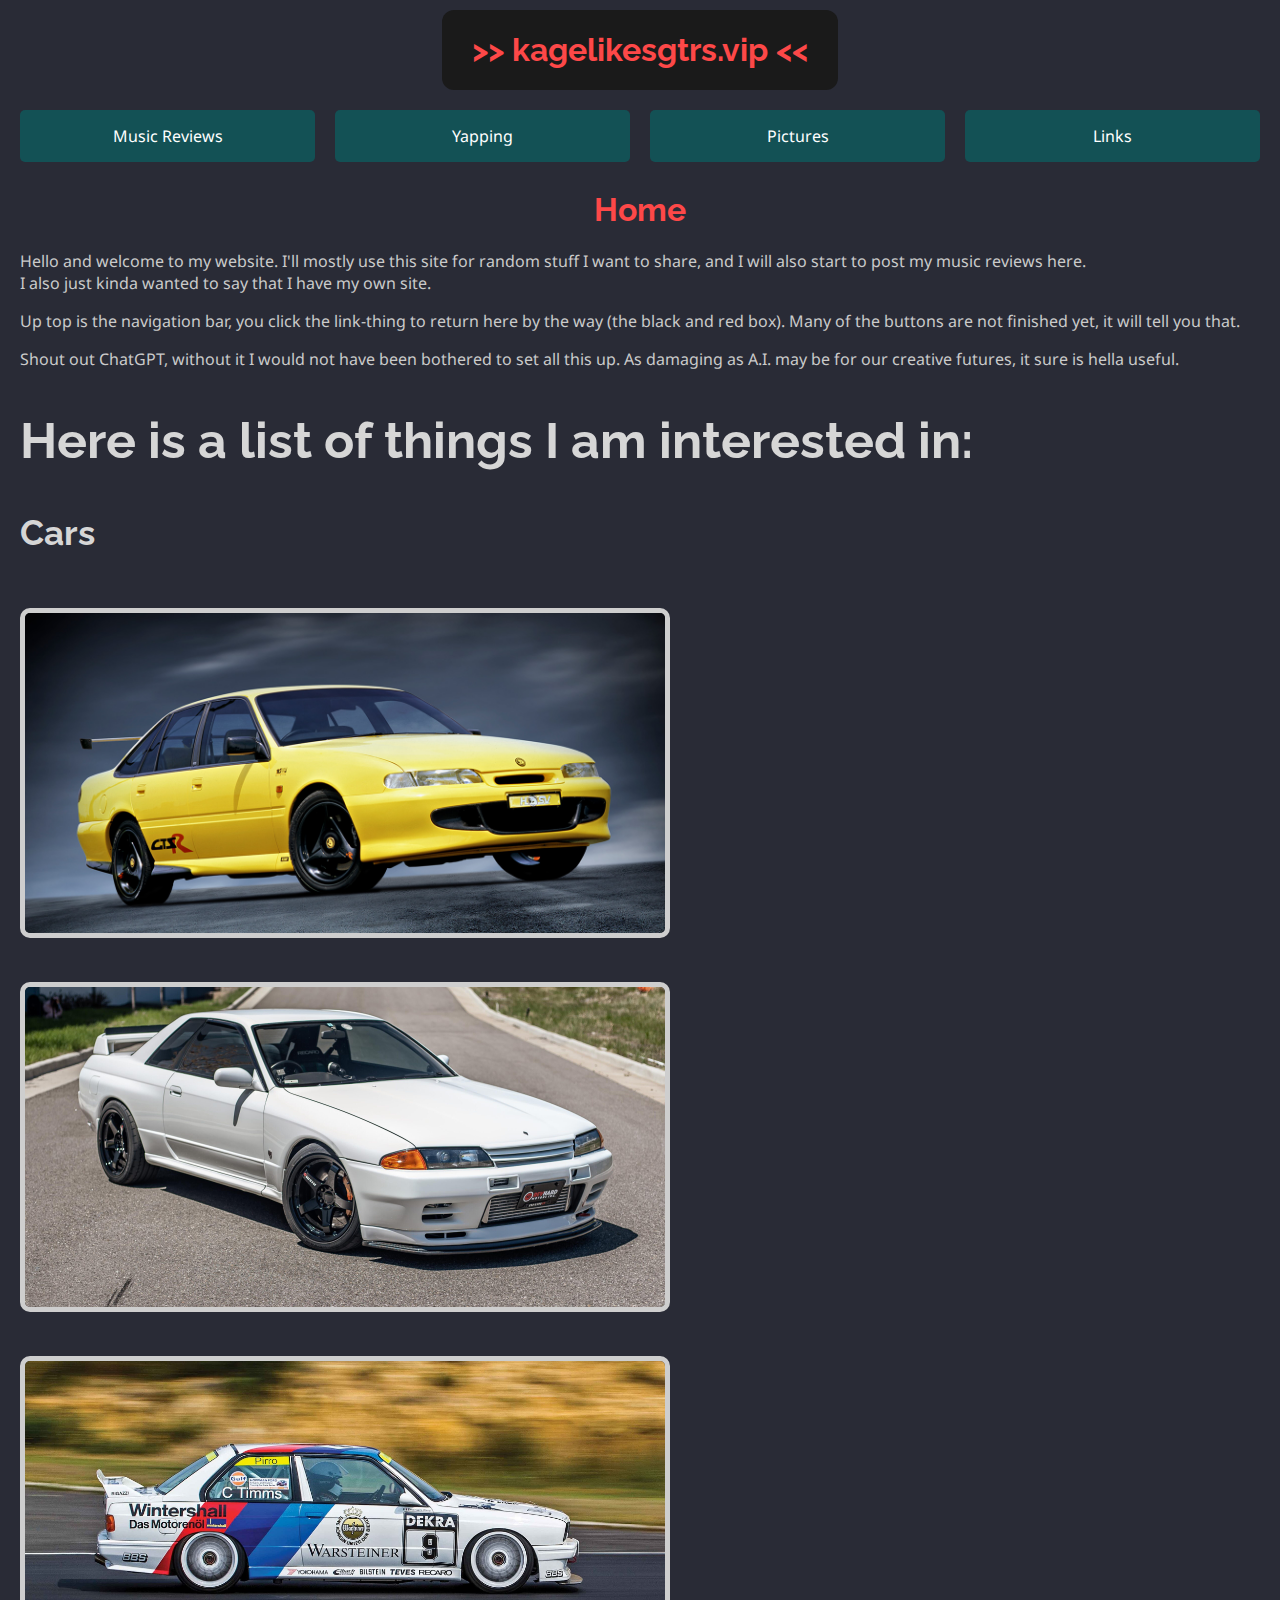
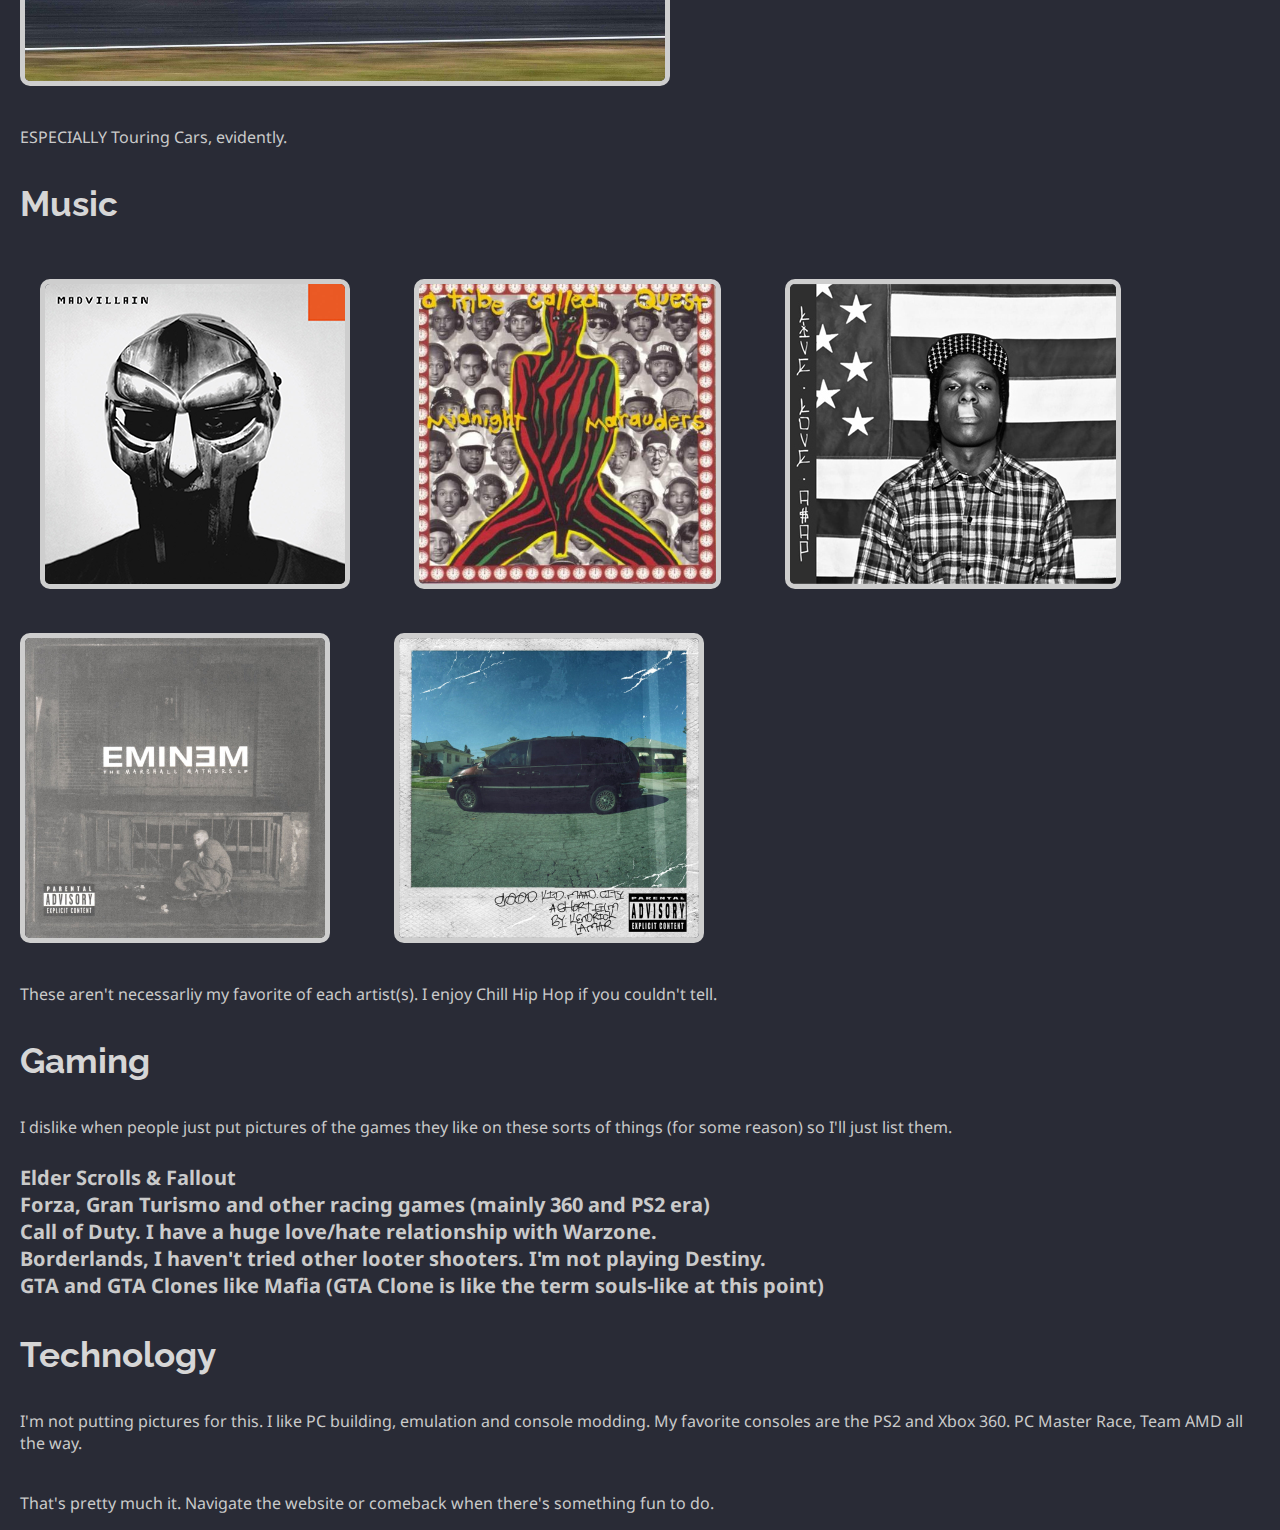
<file: index.html>
<!DOCTYPE html>
<html lang="en">
<head>
    <meta charset="UTF-8">
    <meta name="viewport" content="width=device-width, initial-scale=1.0">
    <title>kfc.co.nz</title>
    <link rel="stylesheet" href="styles.css">
    <link rel="icon" type="image/x-icon" href="https://upload.wikimedia.org/wikipedia/en/thumb/7/73/Trollface.png/220px-Trollface.png">
    <link rel="preconnect" href="https://fonts.googleapis.com">
    <link rel="preconnect" href="https://fonts.gstatic.com" crossorigin>
    <link href="https://fonts.googleapis.com/css2?family=Noto+Sans:ital,wght@0,100..900;1,100..900&family=Raleway:ital,wght@0,100..900;1,100..900&display=swap" rel="stylesheet">
    <style>
        img {
            width: 50vw; /* 50% of viewport width */
            height: auto; /* Maintain aspect ratio */
            margin: 20px;
            border: 5px solid rgb(206, 206, 206); /* 5px thick, solid black border */
            border-radius: 10px; /* Rounded corners */
        }
    </style>
</head>

<header class="header">
    <a href="index.html" class="button-link">
    <div class="rounded-rectangle">
        <h1 style="text-align: center;">>> kagelikesgtrs.vip <<</h1>
    </div>
    </a>
    <nav class="nav-buttons">
        <a href="musicreviews.html" class="button">Music Reviews</a>
        <a href="yapping.html" class="button">Yapping</a>
        <a href="gallery.html" class="button">Pictures</a>
        <a href="links.html" class="button">Links</a>
    </nav>
</header>

<body>
<h1 style="text-align: center;">Home</h1>
<p>Hello and welcome to my website. I'll mostly use this site for random stuff I want to share, and I will also start to post my music reviews here.
<br> I also just kinda  wanted to say that I have my own site. 
</p>
<p>Up top is the navigation bar, you click the link-thing to return here by the way (the black and red box). Many of the buttons are not finished yet, it will tell you that.</p>
<p>Shout out ChatGPT, without it I would not have been bothered to set all this up. As damaging as A.I. may be for our creative futures, it sure is hella useful.</p>
<h2>Here is a list of things I am interested in:</h2>

<h3>Cars</h3>

<img src="images/HSV-VS-GTSR-lg.jpg" alt="Gunmetal Grey R32 GTR"> 
<img src="images/Nissan-Skyline-R32-GTR-4-scaled(1).jpg" alt="Red VR Clubsport"> 
<img src="images/8394881372_6fc6e48bed_o-2(1).jpg" alt="DTM E30 M3"> 

<p>ESPECIALLY Touring Cars, evidently.</p>

<h3>Music</h3>

<img src="images/Madvillainy_cover.png" alt="Gunmetal Grey R32 GTR"style="width: auto; height: 300px; object-fit: cover; margin-left: 40px; margin-right: 40px;"> 
<img src="images/midnight marauders.jpg" alt="Red VR Clubsport"style="width: auto; height: 300px; object-fit: cover; margin-left: 20px; margin-right: 40px;"> 
<img src="images/Live_Love_ASAP.jpg" alt="DTM E30 M3" style="width: auto; height: 300px; object-fit: cover; margin-left: 20px; margin-right: 40px;"> 
<img src="images/mmlp.jpg" alt="DTM E30 M3" style="width: auto; height: 300px; object-fit: cover; margin-left: 20px; margin-right: 40px;"> 
<img src="images/gkmc.jpg" alt="DTM E30 M3" style="width: auto; height: 300px; object-fit: cover; margin-left: 20px; margin-right: 40px;"> 

<p>These aren't necessarliy my favorite of each artist(s). I enjoy Chill Hip Hop if you couldn't tell.</p>


<h3>Gaming</h3>

<p>I dislike when people just put pictures of the games they like on these sorts of things (for some reason) so I'll just list them.</p>
<h4>Elder Scrolls & Fallout <br>
Forza, Gran Turismo and other racing games (mainly 360 and PS2 era) <br>
Call of Duty. I have a huge love/hate relationship with Warzone. <br>
Borderlands, I haven't tried other looter shooters. I'm not playing Destiny. <br>
GTA and GTA Clones like Mafia (GTA Clone is like the term souls-like at this point)
</h4>

<h3>Technology</h3>


<p>I'm not putting pictures for this. I like PC building, emulation and console modding. My favorite consoles are the PS2 and Xbox 360. PC Master Race, Team AMD all the way.</p>

<p><br>That's pretty much it. Navigate the website or comeback when there's something fun to do.</p>
</body>

</html>
</file>
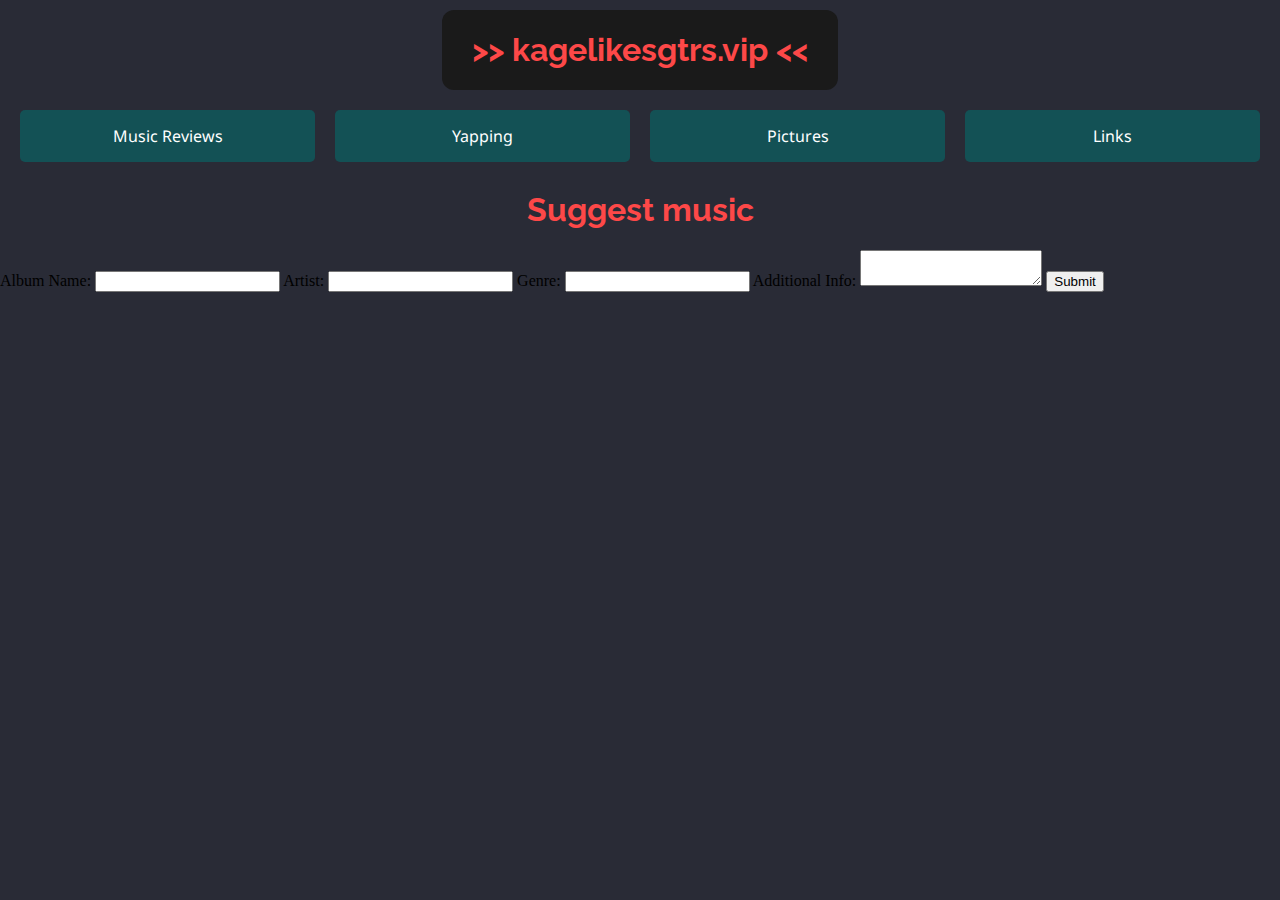
<file: suggest.html>
<!DOCTYPE html>
<html lang="en">
<head>
    <meta charset="UTF-8">
    <meta name="viewport" content="width=device-width, initial-scale=1.0">
    <title>kfc.co.nz</title>
    <link rel="stylesheet" href="styles.css">
    <link rel="icon" type="image/x-icon" href="https://upload.wikimedia.org/wikipedia/en/thumb/7/73/Trollface.png/220px-Trollface.png">
    <link rel="preconnect" href="https://fonts.googleapis.com">
    <link rel="preconnect" href="https://fonts.gstatic.com" crossorigin>
    <link href="https://fonts.googleapis.com/css2?family=Noto+Sans:ital,wght@0,100..900;1,100..900&family=Raleway:ital,wght@0,100..900;1,100..900&display=swap" rel="stylesheet">
    <style>
        img {
            width: 50vw; /* 50% of viewport width */
            height: auto; /* Maintain aspect ratio */
            margin: 20px;
            border: 5px solid rgb(206, 206, 206); /* 5px thick, solid black border */
            border-radius: 10px; /* Rounded corners */
        }
    </style>
</head>

<header class="header">
    <a href="index.html" class="button-link">
    <div class="rounded-rectangle">
        <h1 style="text-align: center;">>> kagelikesgtrs.vip <<</h1>
    </div>
    </a>
    <nav class="nav-buttons">
        <a href="musicreviews.html" class="button">Music Reviews</a>
        <a href="yapping.html" class="button">Yapping</a>
        <a href="gallery.html" class="button">Pictures</a>
        <a href="links.html" class="button">Links</a>
    </nav>
</header>

<body>
<h1 style="text-align: center;">Suggest music</h1>
<form id="suggestion-form">
    <label for="album-name">Album Name:</label>
    <input type="text" id="album-name" name="album-name" required>
    
    <label for="artist">Artist:</label>
    <input type="text" id="artist" name="artist" required>
    
    <label for="genre">Genre:</label>
    <input type="text" id="genre" name="genre">
    
    <label for="additional-info">Additional Info:</label>
    <textarea id="additional-info" name="additional-info"></textarea>
    
    <button type="submit">Submit</button>
  </form>
  
</body>

</html>
</file>
<file: styles.css>
/* Change the background color of the entire page */
body {
    background-color: #292b36; /* Replace this with any color code or name */
    margin: 0;
    padding: 0;
}

p {
    color: rgb(202, 202, 202); /* Change text color to green */
    font-family: "Noto Sans", sans-serif;
    padding: 0px 20px;
}

h6 {
    color: rgb(202, 202, 202); /* Change text color to green */
    font-family: "Noto Sans", sans-serif;
    padding: 0px 20px;
}

h1 {
    color: rgb(253, 72, 72); /* Change text color to green */
    font-family: "Raleway", sans-serif;
    padding: 0px 20px;
}

h2 {
    color: rgb(214, 214, 214); /* Change text color to green */
    font-family: "Raleway", sans-serif;
    font-size: 50px;
    padding: 0px 20px;
}

h3 {
    color: rgb(214, 214, 214); /* Change text color to green */
    font-family: "Raleway", sans-serif;
    font-size: 35px;
    padding: 0px 20px;
}

h4 {
    color: rgb(202, 202, 202); /* Change text color to green */
    font-family: "Noto Sans", sans-serif;
    font-size: 20px;
    padding: 0px 20px;
}

h5 {
    color: rgb(253, 72, 72); /* Change text color to green */
    font-family: "Raleway", sans-serif;
    font-size: 30px;
}

/* Styles for the header */
.header {
    background-image: url('https://www.outsidersauto.com/cdn/shop/products/image_3627575b-ad2b-46b9-b02e-18f0c35a2620_1200x1200.heic?v=1660670855'); /* Replace with the path to your image */
    background-size: cover; /* Ensures the image covers the entire header area */
    background-position: center; /* Centers the image in the header */
    padding: 10px;
    text-align: center;
    color: rgb(253, 72, 72);
    height: 150px; /* Adjust height as needed */
    font-family: "Raleway", sans-serif;
}

/* Style for the navigation buttons using Flexbox */
.nav-buttons {
    display: flex;
    justify-content: center; /* Centers the buttons */
    margin: 20px 0;
    gap: 20px; /* Space between buttons */
    padding: 0 10px; /* Padding on the left and right to adjust spacing */
    flex-wrap: wrap; /* Allows wrapping if needed on smaller screens */
}

/* Style for individual buttons */
.button {
    background-color: #135155;
    color: white;
    padding: 15px 0;
    text-decoration: none;
    border-radius: 5px;
    display: inline-block;
    text-align: center;
    flex: 1 1 23%; /* Each button takes up about a quarter of the width */
    max-width: 24%; /* Limits the max width to 23% */
    font-size: 16px;
    transition: background-color 0.3s;
    font-family: "Noto Sans", sans-serif;
}

/* Style for the link that acts as a button */
.button-link {
    text-decoration: none; /* Removes the default underline from the link */
    display: inline-block; /* Allows styling like a button */
    color: rgb(253, 72, 72); /* Sets the text color within the link to black (or any color you prefer) */
}

.button-link:hover .rounded-rectangle {
    background-color: #000000; /* Changes background color on hover */
}

.button:hover {
    background-color: #005f75;
}

/* Container for the h1 with rounded rectangle styling */
.rounded-rectangle {
    background-color: #1a1a1a; /* Color of the rounded rectangle */
    border-radius: 12px; /* Rounds the corners */
    padding: 0px 10px; /* Space inside the rectangle */
    display: inline-block; /* Makes the container fit the content width */
}
</file>
